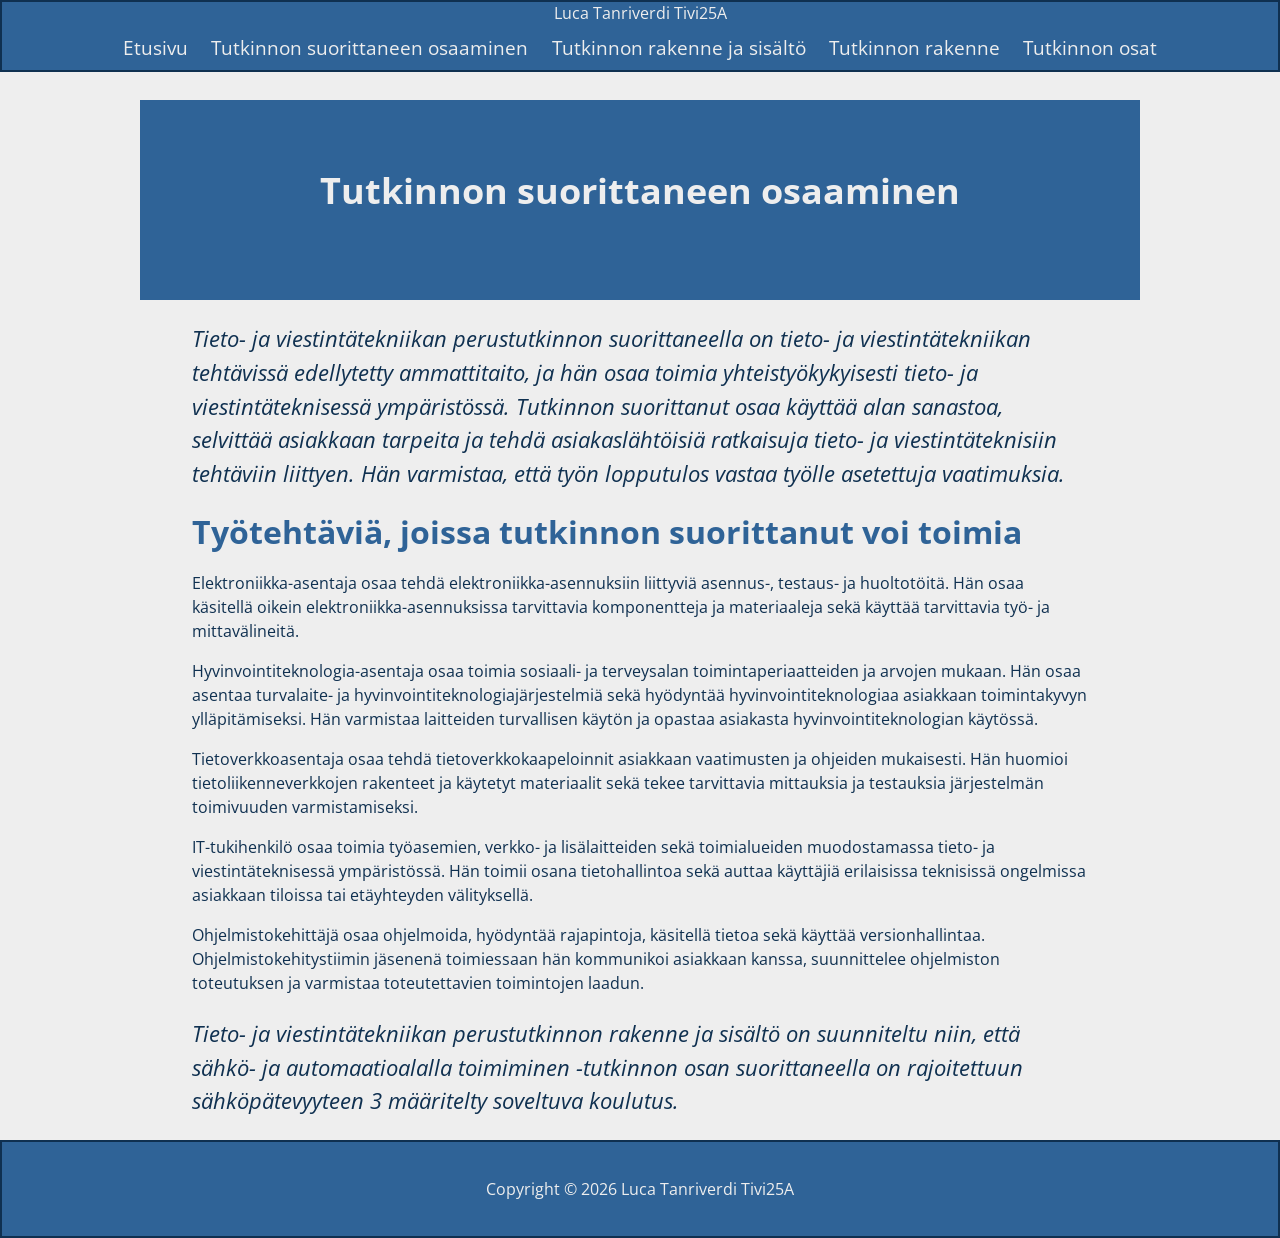
<file: index.html>
<!DOCTYPE html>
<html lang="en">
<head>
    <meta charset="UTF-8">
    <meta name="viewport" content="width=device-width, initial-scale=1.0">
    <title>Etusivu</title>
    <link rel="stylesheet" href="./css/style.css">
</head>
<body>

    <header>
        <div>
            <span>Luca Tanriverdi Tivi25A</span>
        </div>
        <nav>
            <a href="index.html">Etusivu</a>
            <a href="kriteerit.html">Tutkinnon suorittaneen osaaminen</a>
            <a href="osaamisen-arviointi.html">Tutkinnon rakenne ja sisältö</a>
            <a href="tutkinnon-muodostuminen.html">Tutkinnon rakenne</a>
            <a href="tutkinnonosat.html">Tutkinnon osat</a>
        </nav>
    </header>

    <main>
        <section class="showcase">
            <div>
                <h1>Tutkinnon suorittaneen osaaminen</h1>
            </div>
        </section>

        <section class="content">
            <p class="ingressi">
            Tieto- ja viestintätekniikan perustutkinnon suorittaneella on tieto- ja viestintätekniikan tehtävissä edellytetty ammattitaito, ja hän osaa toimia yhteistyökykyisesti tieto- ja viestintäteknisessä ympäristössä. Tutkinnon suorittanut osaa käyttää alan sanastoa, selvittää asiakkaan tarpeita ja tehdä asiakaslähtöisiä ratkaisuja tieto- ja viestintäteknisiin tehtäviin liittyen. Hän varmistaa, että työn lopputulos vastaa työlle asetettuja vaatimuksia.
            </p>
        </section>

        <section class="työtehtävät">
            <h2>Työtehtäviä, joissa tutkinnon suorittanut voi toimia</h2>
            <p>Elektroniikka-asentaja osaa tehdä elektroniikka-asennuksiin liittyviä asennus-, testaus- ja huoltotöitä. Hän osaa käsitellä oikein elektroniikka-asennuksissa tarvittavia komponentteja ja materiaaleja sekä käyttää tarvittavia työ- ja mittavälineitä.</p>
            <p>Hyvinvointiteknologia-asentaja osaa toimia sosiaali- ja terveysalan toimintaperiaatteiden ja arvojen mukaan. Hän osaa asentaa turvalaite- ja hyvinvointiteknologiajärjestelmiä sekä hyödyntää hyvinvointiteknologiaa asiakkaan toimintakyvyn ylläpitämiseksi. Hän varmistaa laitteiden turvallisen käytön ja opastaa asiakasta hyvinvointiteknologian käytössä.</p>
            <p>Tietoverkkoasentaja osaa tehdä tietoverkkokaapeloinnit asiakkaan vaatimusten ja ohjeiden mukaisesti. Hän huomioi tietoliikenneverkkojen rakenteet ja käytetyt materiaalit sekä tekee tarvittavia mittauksia ja testauksia järjestelmän toimivuuden varmistamiseksi.</p>
            <p>IT-tukihenkilö osaa toimia työasemien, verkko- ja lisälaitteiden sekä toimialueiden muodostamassa tieto- ja viestintäteknisessä ympäristössä. Hän toimii osana tietohallintoa sekä auttaa käyttäjiä erilaisissa teknisissä ongelmissa asiakkaan tiloissa tai etäyhteyden välityksellä.</p>
        <p>Ohjelmistokehittäjä osaa ohjelmoida, hyödyntää rajapintoja, käsitellä tietoa sekä käyttää versionhallintaa. Ohjelmistokehitystiimin jäsenenä toimiessaan hän kommunikoi asiakkaan kanssa, suunnittelee ohjelmiston toteutuksen ja varmistaa toteutettavien toimintojen laadun.</p>
        </section>

        <section class="rakenne">
            <p>Tieto- ja viestintätekniikan perustutkinnon rakenne ja sisältö on suunniteltu niin, että sähkö- ja automaatioalalla toimiminen -tutkinnon osan suorittaneella on rajoitettuun sähköpätevyyteen 3 määritelty soveltuva koulutus.</p>
        </section>

    </main>

    <footer>
        <p>Copyright &copy; 2026 Luca Tanriverdi Tivi25A</p>
    </footer>

</body>
</html>
</file>
<file: css/style.css>
@import url('https://fonts.googleapis.com/css2?family=Open+Sans:ital,wght@0,300..800;1,300..800&display=swap');

:root {
    --tausta: #eeeeee;
    --teksti: #0f3050;
    --teksti-vaalea: #2f6397;
    --tausta-tumma: #dddddd;
}

* {
    box-sizing: border-box;
}

body {
    margin: 0;
    padding: 0;
    font-family: 'Open Sans', sans-serif;
    background-color: var(--tausta);
    color: var(--teksti);
}

header {
    color: var(--tausta);
    background-color: var(--tausta-tumma);
    position: fixed;
    width: 100%;
    top: 0;
    border: 2px solid var(--teksti);
}
main {
    font-size: 1.0em;
    line-height: 1.5em;
    padding-top: 80px;
}

section {
    font-size: 1.0em;
    max-width: 1000px;
    width: 70%;
    margin: 20px auto;
}
.content {
    font-size: 1.0em;
}

.showcase {
    background-color: var(--teksti-vaalea);
    padding: 60px 0;
    width: 100%;
    height: 200px;
    line-height: 1.5px;
}

.showcase div {
    font-size: 1.5em;
    color: var(--tausta);
    max-width: 100%;
    text-align: center;
    margin: 0 auto;
}

.ingressi {
    font-size: 1.4em;
    font-style: italic;
    line-height: 1.5em;
}

.rakenne {
    font-size: 1.4em;
    font-style: italic;
    line-height: 1.5em;
}

h2 {
    font-size: 2.0em;
    color: var(--teksti-vaalea);
    margin-top: 30px;
}

header nav {
    background-color: var(--teksti-vaalea);
    color: var(--tausta);
    text-align: center;
}

header nav a {
    display: inline-block;
    text-decoration: none;
    color: var(--tausta);
    margin: 0;
    font-size: 1.2em;
    padding: 0.5em;
}

header nav a:hover {
    background-color: var(--tausta);
    color: var(--teksti-vaalea);
    border-radius: 5px;
}

header span {
    display: block;
    text-align: center;
    font-size: 1.0em;
    background-color: var(--teksti-vaalea);
    color: var(--tausta-vaalea);
}

footer {
    text-align: center;
    padding: 20px;
    background-color: var(--teksti-vaalea);
    color: var(--tausta);
    border: 2px solid var(--teksti);
}
</file>
